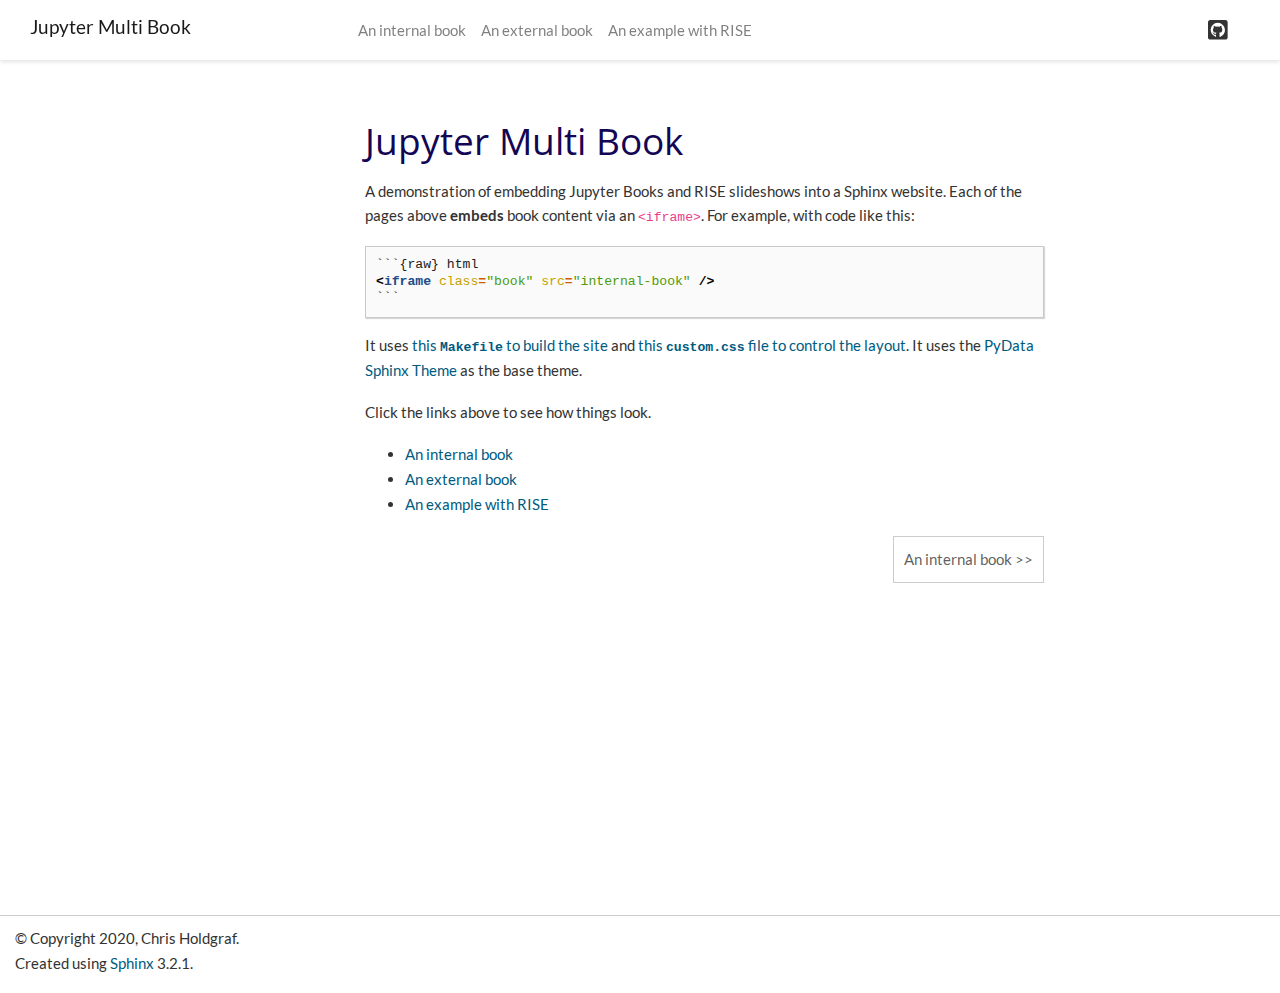
<file: index.html>
<!DOCTYPE html>

<html>
  <head>
    <meta charset="utf-8" />
    <meta name="viewport" content="width=device-width, initial-scale=1.0" />
    <title>Jupyter Multi Book &#8212; Jupyter Multi Book  documentation</title>
    
  <link rel="stylesheet" href="_static/css/index.73d71520a4ca3b99cfee5594769eaaae.css">

    
  <link rel="stylesheet"
    href="_static/vendor/fontawesome/5.13.0/css/all.min.css">
  <link rel="preload" as="font" type="font/woff2" crossorigin
    href="_static/vendor/fontawesome/5.13.0/webfonts/fa-solid-900.woff2">
  <link rel="preload" as="font" type="font/woff2" crossorigin
    href="_static/vendor/fontawesome/5.13.0/webfonts/fa-brands-400.woff2">

    
      
  <link rel="stylesheet"
    href="_static/vendor/open-sans_all/1.44.1/index.css">
  <link rel="stylesheet"
    href="_static/vendor/lato_latin-ext/1.44.1/index.css">

    
    <link rel="stylesheet" href="_static/basic.css" type="text/css" />
    <link rel="stylesheet" href="_static/pygments.css" type="text/css" />
    <link rel="stylesheet" type="text/css" href="_static/custom.css" />
    <link rel="stylesheet" type="text/css" href="_static/panels-main.c949a650a448cc0ae9fd3441c0e17fb0.css" />
    <link rel="stylesheet" type="text/css" href="_static/panels-variables.06eb56fa6e07937060861dad626602ad.css" />
    
  <link rel="preload" as="script" href="_static/js/index.3da636dd464baa7582d2.js">

    <script id="documentation_options" data-url_root="./" src="_static/documentation_options.js"></script>
    <script src="_static/jquery.js"></script>
    <script src="_static/underscore.js"></script>
    <script src="_static/doctools.js"></script>
    <script src="_static/language_data.js"></script>
    <link rel="index" title="Index" href="genindex.html" />
    <link rel="search" title="Search" href="search.html" />
    <link rel="next" title="An internal book" href="book-internal.html" />
    <meta name="viewport" content="width=device-width, initial-scale=1" />
    <meta name="docsearch:language" content="en" />
  </head>
  <body data-spy="scroll" data-target="#bd-toc-nav" data-offset="80">
    
    <nav class="navbar navbar-light navbar-expand-lg bg-light fixed-top bd-navbar" id="navbar-main">
<div class="container-xl">

    <a class="navbar-brand" href="#">
    
      <p class="title">Jupyter Multi Book</p>
    
    </a>
    <button class="navbar-toggler" type="button" data-toggle="collapse" data-target="#navbar-menu" aria-controls="navbar-menu" aria-expanded="false" aria-label="Toggle navigation">
        <span class="navbar-toggler-icon"></span>
    </button>

    <div id="navbar-menu" class="col-lg-9 collapse navbar-collapse">
      <ul id="navbar-main-elements" class="navbar-nav mr-auto">
        
        
        <li class="nav-item ">
            <a class="nav-link" href="book-internal.html">An internal book</a>
        </li>
        
        <li class="nav-item ">
            <a class="nav-link" href="book-external.html">An external book</a>
        </li>
        
        <li class="nav-item ">
            <a class="nav-link" href="rise.html">An example with RISE</a>
        </li>
        
        
      </ul>


      

      <ul class="navbar-nav">
        
          <li class="nav-item">
            <a class="nav-link" href="https://github.com/choldgraf/jupyter-multi-book" target="_blank" rel="noopener">
              <span><i class="fab fa-github-square"></i></span>
            </a>
          </li>
        
        
      </ul>
    </div>
</div>
    </nav>
    

    <div class="container-xl">
      <div class="row">
          
          <div class="col-12 col-md-3 bd-sidebar">
          </div>
          

          
          <div class="d-none d-xl-block col-xl-2 bd-toc">
              

<nav id="bd-toc-nav">
    <ul class="nav section-nav flex-column">
    
    </ul>
</nav>


              
          </div>
          

          
          <main class="col-12 col-md-9 col-xl-7 py-md-5 pl-md-5 pr-md-4 bd-content" role="main">
              
              <div>
                
  <div class="section" id="jupyter-multi-book">
<h1>Jupyter Multi Book<a class="headerlink" href="#jupyter-multi-book" title="Permalink to this headline">¶</a></h1>
<p>A demonstration of embedding Jupyter Books and RISE slideshows into a Sphinx website. Each of the pages above <strong>embeds</strong> book content via an <code class="docutils literal notranslate"><span class="pre">&lt;iframe&gt;</span></code>. For example, with code like this:</p>
<div class="highlight-html notranslate"><div class="highlight"><pre><span></span>```{raw} html
<span class="p">&lt;</span><span class="nt">iframe</span> <span class="na">class</span><span class="o">=</span><span class="s">&quot;book&quot;</span> <span class="na">src</span><span class="o">=</span><span class="s">&quot;internal-book&quot;</span> <span class="p">/&gt;</span>
```
</pre></div>
</div>
<p>It uses <a class="reference external" href="https://github.com/choldgraf/jupyter-multi-book/blob/main/Makefile">this <code class="docutils literal notranslate"><span class="pre">Makefile</span></code> to build the site</a> and <a class="reference external" href="https://github.com/choldgraf/jupyter-multi-book/blob/main/_static/custom.css">this <code class="docutils literal notranslate"><span class="pre">custom.css</span></code> file to control the layout</a>. It uses the <a class="reference external" href="https://pydata-sphinx-theme.readthedocs.io/">PyData Sphinx Theme</a> as the base theme.</p>
<p>Click the links above to see how things look.</p>
<div class="toctree-wrapper compound">
<ul>
<li class="toctree-l1"><a class="reference internal" href="book-internal.html">An internal book</a></li>
<li class="toctree-l1"><a class="reference internal" href="book-external.html">An external book</a></li>
<li class="toctree-l1"><a class="reference internal" href="rise.html">An example with RISE</a></li>
</ul>
</div>
</div>


              </div>
              
              
              <div class='prev-next-bottom'>
                
    <a class='right-next' id="next-link" href="book-internal.html" title="next page">An internal book</a>

              </div>
              
          </main>
          

      </div>
    </div>

    
  <script src="_static/js/index.3da636dd464baa7582d2.js"></script>


    <footer class="footer mt-5 mt-md-0">
  <div class="container">
    <p>
          &copy; Copyright 2020, Chris Holdgraf.<br/>
        Created using <a href="http://sphinx-doc.org/">Sphinx</a> 3.2.1.<br/>
    </p>
  </div>
</footer>
  </body>
</html>
</file>
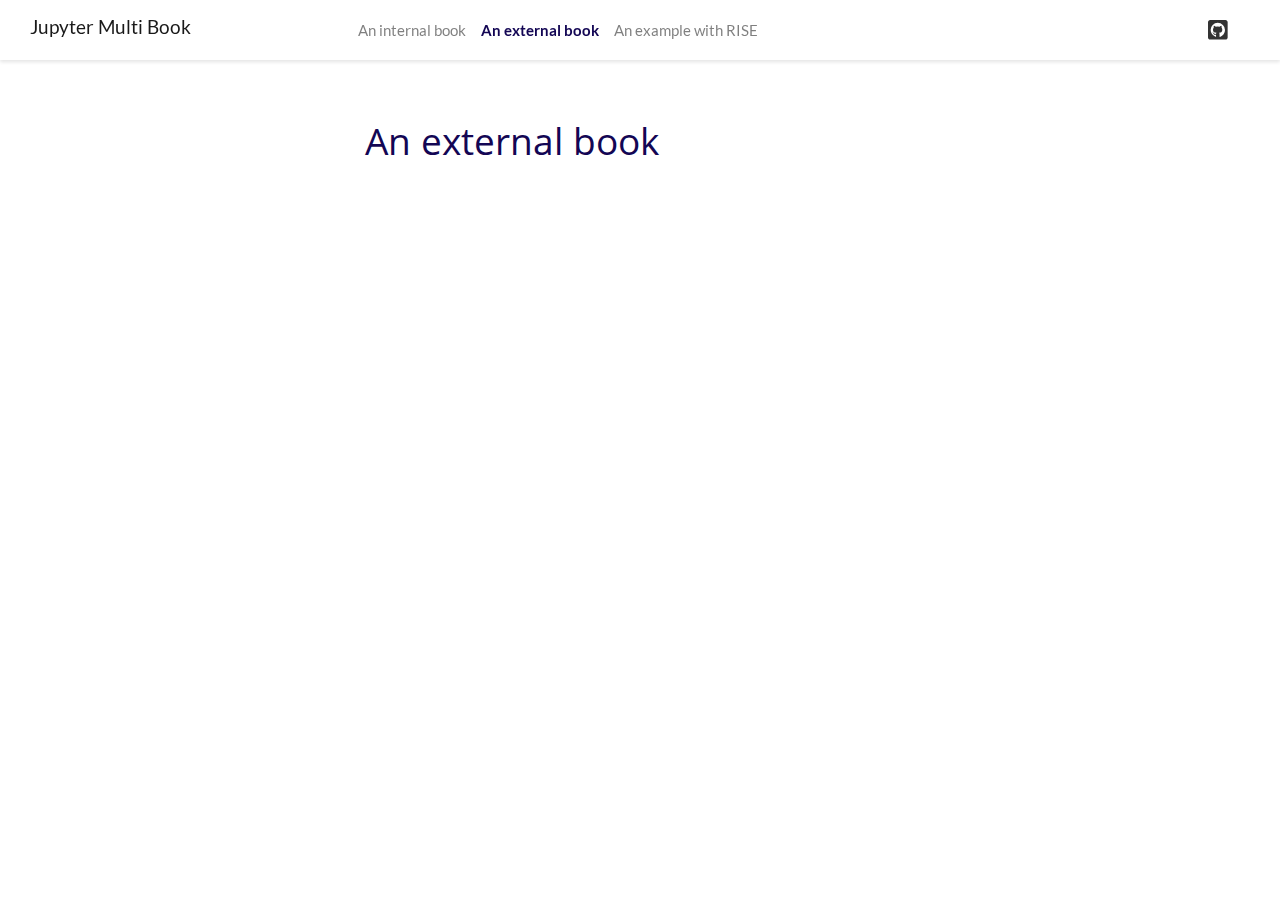
<file: book-external.html>
<!DOCTYPE html>

<html>
  <head>
    <meta charset="utf-8" />
    <meta name="viewport" content="width=device-width, initial-scale=1.0" />
    <title>An external book &#8212; Jupyter Multi Book  documentation</title>
    
  <link rel="stylesheet" href="_static/css/index.73d71520a4ca3b99cfee5594769eaaae.css">

    
  <link rel="stylesheet"
    href="_static/vendor/fontawesome/5.13.0/css/all.min.css">
  <link rel="preload" as="font" type="font/woff2" crossorigin
    href="_static/vendor/fontawesome/5.13.0/webfonts/fa-solid-900.woff2">
  <link rel="preload" as="font" type="font/woff2" crossorigin
    href="_static/vendor/fontawesome/5.13.0/webfonts/fa-brands-400.woff2">

    
      
  <link rel="stylesheet"
    href="_static/vendor/open-sans_all/1.44.1/index.css">
  <link rel="stylesheet"
    href="_static/vendor/lato_latin-ext/1.44.1/index.css">

    
    <link rel="stylesheet" href="_static/basic.css" type="text/css" />
    <link rel="stylesheet" href="_static/pygments.css" type="text/css" />
    <link rel="stylesheet" type="text/css" href="_static/custom.css" />
    <link rel="stylesheet" type="text/css" href="_static/panels-main.c949a650a448cc0ae9fd3441c0e17fb0.css" />
    <link rel="stylesheet" type="text/css" href="_static/panels-variables.06eb56fa6e07937060861dad626602ad.css" />
    
  <link rel="preload" as="script" href="_static/js/index.3da636dd464baa7582d2.js">

    <script id="documentation_options" data-url_root="./" src="_static/documentation_options.js"></script>
    <script src="_static/jquery.js"></script>
    <script src="_static/underscore.js"></script>
    <script src="_static/doctools.js"></script>
    <script src="_static/language_data.js"></script>
    <link rel="index" title="Index" href="genindex.html" />
    <link rel="search" title="Search" href="search.html" />
    <link rel="next" title="An example with RISE" href="rise.html" />
    <link rel="prev" title="An internal book" href="book-internal.html" />
    <meta name="viewport" content="width=device-width, initial-scale=1" />
    <meta name="docsearch:language" content="en" />
  </head>
  <body data-spy="scroll" data-target="#bd-toc-nav" data-offset="80">
    
    <nav class="navbar navbar-light navbar-expand-lg bg-light fixed-top bd-navbar" id="navbar-main">
<div class="container-xl">

    <a class="navbar-brand" href="index.html">
    
      <p class="title">Jupyter Multi Book</p>
    
    </a>
    <button class="navbar-toggler" type="button" data-toggle="collapse" data-target="#navbar-menu" aria-controls="navbar-menu" aria-expanded="false" aria-label="Toggle navigation">
        <span class="navbar-toggler-icon"></span>
    </button>

    <div id="navbar-menu" class="col-lg-9 collapse navbar-collapse">
      <ul id="navbar-main-elements" class="navbar-nav mr-auto">
        
        
        <li class="nav-item ">
            <a class="nav-link" href="book-internal.html">An internal book</a>
        </li>
        
        <li class="nav-item active">
            <a class="nav-link" href="">An external book</a>
        </li>
        
        <li class="nav-item ">
            <a class="nav-link" href="rise.html">An example with RISE</a>
        </li>
        
        
      </ul>


      

      <ul class="navbar-nav">
        
          <li class="nav-item">
            <a class="nav-link" href="https://github.com/choldgraf/jupyter-multi-book" target="_blank" rel="noopener">
              <span><i class="fab fa-github-square"></i></span>
            </a>
          </li>
        
        
      </ul>
    </div>
</div>
    </nav>
    

    <div class="container-xl">
      <div class="row">
          
          <div class="col-12 col-md-3 bd-sidebar">
          </div>
          

          
          <div class="d-none d-xl-block col-xl-2 bd-toc">
              

<nav id="bd-toc-nav">
    <ul class="nav section-nav flex-column">
    
    </ul>
</nav>


              
          </div>
          

          
          <main class="col-12 col-md-9 col-xl-7 py-md-5 pl-md-5 pr-md-4 bd-content" role="main">
              
              <div>
                
  <div class="section" id="an-external-book">
<h1>An external book<a class="headerlink" href="#an-external-book" title="Permalink to this headline">¶</a></h1>
<iframe class="book" src="https://jupyterbook.org/intro.html" /></div>


              </div>
              
              
              <div class='prev-next-bottom'>
                
    <a class='left-prev' id="prev-link" href="book-internal.html" title="previous page">An internal book</a>
    <a class='right-next' id="next-link" href="rise.html" title="next page">An example with RISE</a>

              </div>
              
          </main>
          

      </div>
    </div>

    
  <script src="_static/js/index.3da636dd464baa7582d2.js"></script>


    <footer class="footer mt-5 mt-md-0">
  <div class="container">
    <p>
          &copy; Copyright 2020, Chris Holdgraf.<br/>
        Created using <a href="http://sphinx-doc.org/">Sphinx</a> 3.2.1.<br/>
    </p>
  </div>
</footer>
  </body>
</html>
</file>
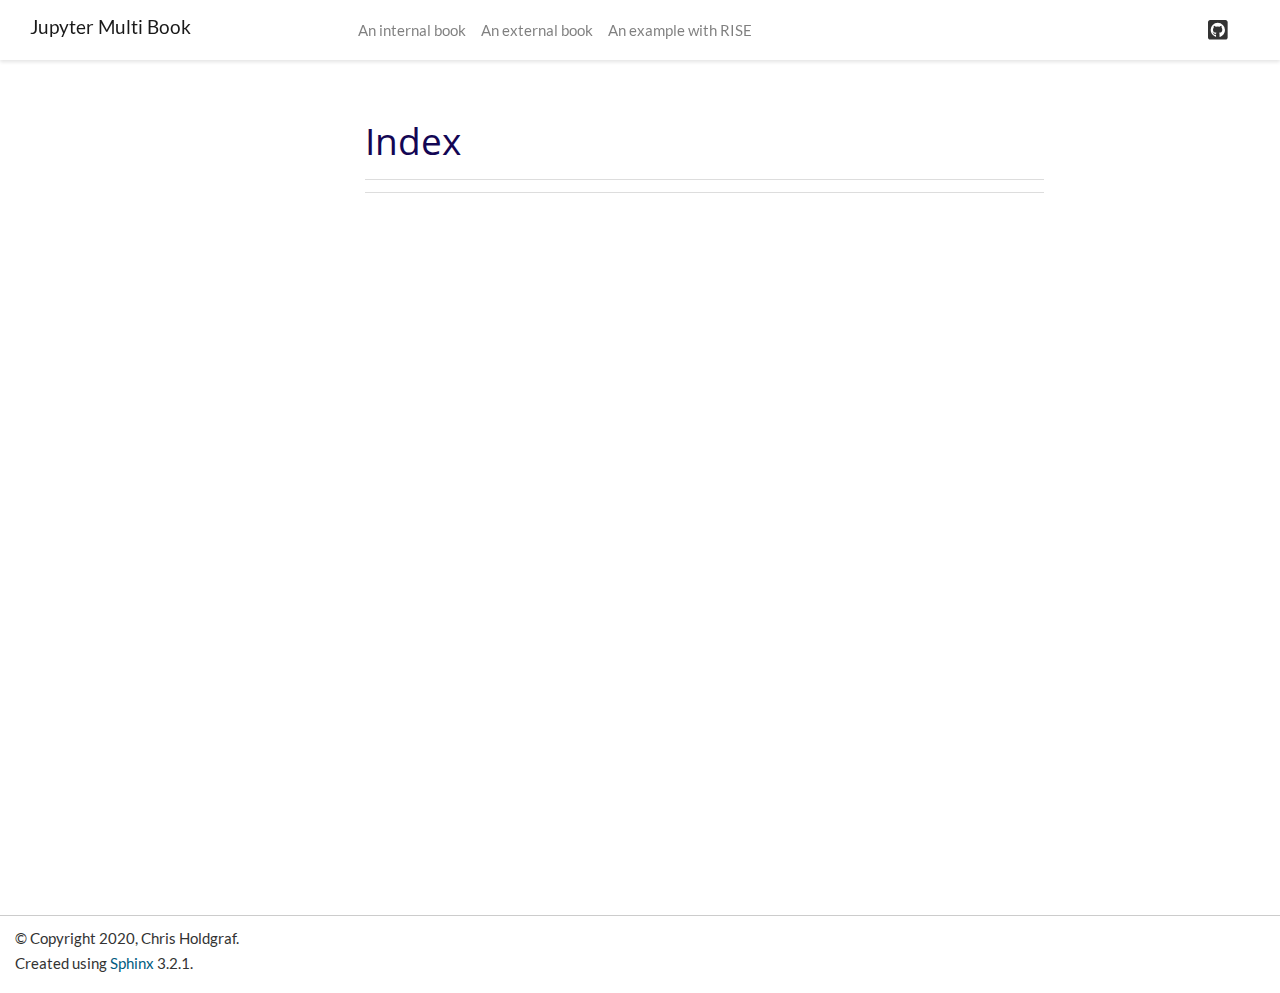
<file: genindex.html>
<!DOCTYPE html>

<html>
  <head>
    <meta charset="utf-8" />
    <meta name="viewport" content="width=device-width, initial-scale=1.0" />
    <title>Index &#8212; Jupyter Multi Book  documentation</title>
    
  <link rel="stylesheet" href="_static/css/index.73d71520a4ca3b99cfee5594769eaaae.css">

    
  <link rel="stylesheet"
    href="_static/vendor/fontawesome/5.13.0/css/all.min.css">
  <link rel="preload" as="font" type="font/woff2" crossorigin
    href="_static/vendor/fontawesome/5.13.0/webfonts/fa-solid-900.woff2">
  <link rel="preload" as="font" type="font/woff2" crossorigin
    href="_static/vendor/fontawesome/5.13.0/webfonts/fa-brands-400.woff2">

    
      
  <link rel="stylesheet"
    href="_static/vendor/open-sans_all/1.44.1/index.css">
  <link rel="stylesheet"
    href="_static/vendor/lato_latin-ext/1.44.1/index.css">

    
    <link rel="stylesheet" href="_static/basic.css" type="text/css" />
    <link rel="stylesheet" href="_static/pygments.css" type="text/css" />
    <link rel="stylesheet" type="text/css" href="_static/custom.css" />
    <link rel="stylesheet" type="text/css" href="_static/panels-main.c949a650a448cc0ae9fd3441c0e17fb0.css" />
    <link rel="stylesheet" type="text/css" href="_static/panels-variables.06eb56fa6e07937060861dad626602ad.css" />
    
  <link rel="preload" as="script" href="_static/js/index.3da636dd464baa7582d2.js">

    <script id="documentation_options" data-url_root="./" src="_static/documentation_options.js"></script>
    <script src="_static/jquery.js"></script>
    <script src="_static/underscore.js"></script>
    <script src="_static/doctools.js"></script>
    <script src="_static/language_data.js"></script>
    <link rel="index" title="Index" href="#" />
    <link rel="search" title="Search" href="search.html" />
    <meta name="viewport" content="width=device-width, initial-scale=1" />
    <meta name="docsearch:language" content="en" />
  </head>
  <body data-spy="scroll" data-target="#bd-toc-nav" data-offset="80">
    
    <nav class="navbar navbar-light navbar-expand-lg bg-light fixed-top bd-navbar" id="navbar-main">
<div class="container-xl">

    <a class="navbar-brand" href="index.html">
    
      <p class="title">Jupyter Multi Book</p>
    
    </a>
    <button class="navbar-toggler" type="button" data-toggle="collapse" data-target="#navbar-menu" aria-controls="navbar-menu" aria-expanded="false" aria-label="Toggle navigation">
        <span class="navbar-toggler-icon"></span>
    </button>

    <div id="navbar-menu" class="col-lg-9 collapse navbar-collapse">
      <ul id="navbar-main-elements" class="navbar-nav mr-auto">
        
        
        <li class="nav-item ">
            <a class="nav-link" href="book-internal.html">An internal book</a>
        </li>
        
        <li class="nav-item ">
            <a class="nav-link" href="book-external.html">An external book</a>
        </li>
        
        <li class="nav-item ">
            <a class="nav-link" href="rise.html">An example with RISE</a>
        </li>
        
        
      </ul>


      

      <ul class="navbar-nav">
        
          <li class="nav-item">
            <a class="nav-link" href="https://github.com/choldgraf/jupyter-multi-book" target="_blank" rel="noopener">
              <span><i class="fab fa-github-square"></i></span>
            </a>
          </li>
        
        
      </ul>
    </div>
</div>
    </nav>
    

    <div class="container-xl">
      <div class="row">
          
          <div class="col-12 col-md-3 bd-sidebar">
          </div>
          

          
          <div class="d-none d-xl-block col-xl-2 bd-toc">
              

<nav id="bd-toc-nav">
    <ul class="nav section-nav flex-column">
    
    </ul>
</nav>


              
          </div>
          

          
          <main class="col-12 col-md-9 col-xl-7 py-md-5 pl-md-5 pr-md-4 bd-content" role="main">
              
              <div>
                

<h1 id="index">Index</h1>

<div class="genindex-jumpbox">
 
</div>


              </div>
              
              
              <div class='prev-next-bottom'>
                

              </div>
              
          </main>
          

      </div>
    </div>

    
  <script src="_static/js/index.3da636dd464baa7582d2.js"></script>


    <footer class="footer mt-5 mt-md-0">
  <div class="container">
    <p>
          &copy; Copyright 2020, Chris Holdgraf.<br/>
        Created using <a href="http://sphinx-doc.org/">Sphinx</a> 3.2.1.<br/>
    </p>
  </div>
</footer>
  </body>
</html>
</file>
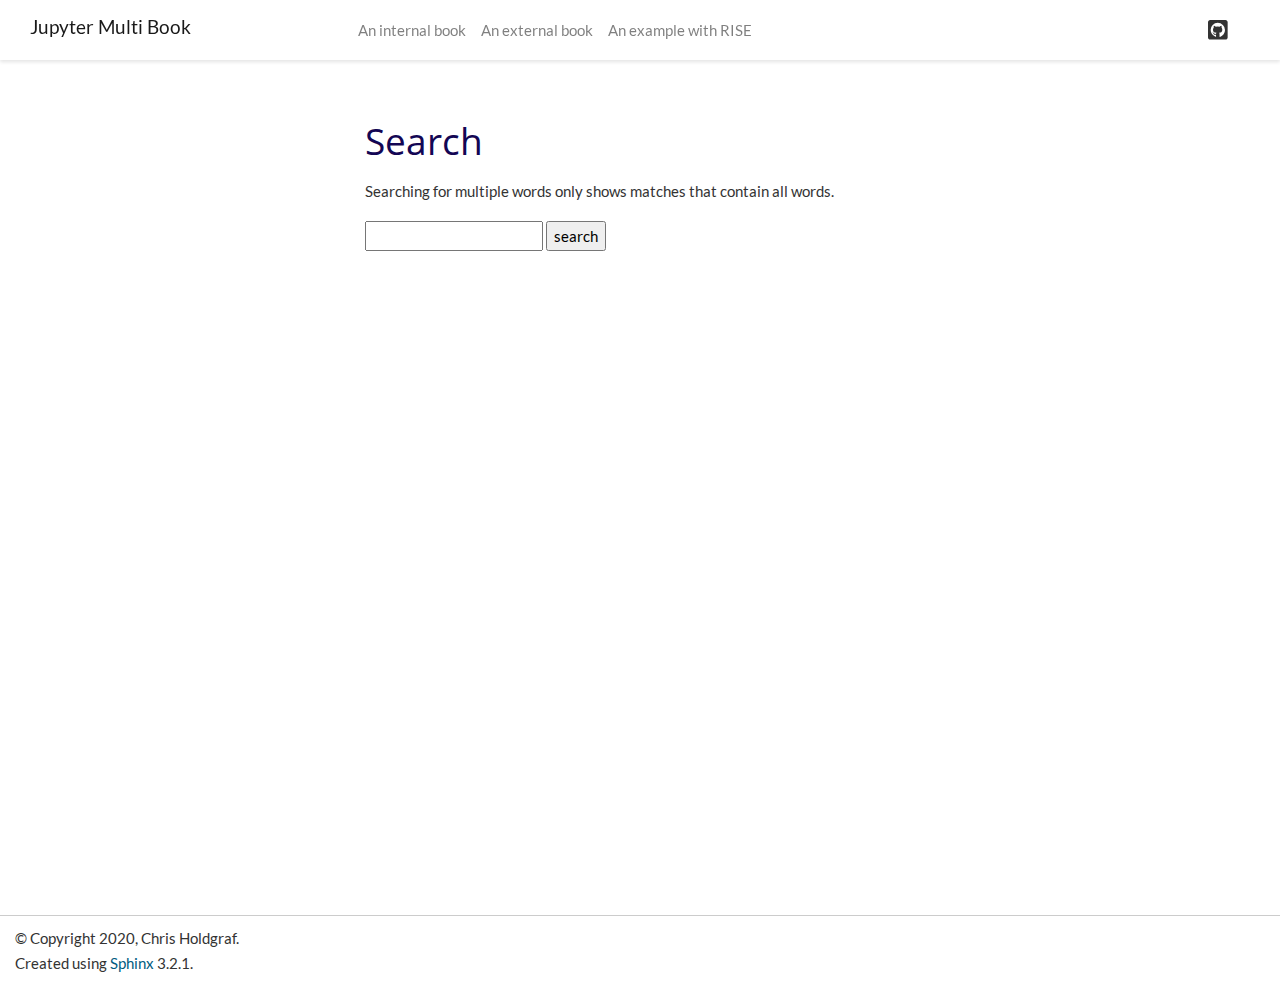
<file: search.html>
<!DOCTYPE html>

<html>
  <head>
    <meta charset="utf-8" />
    <meta name="viewport" content="width=device-width, initial-scale=1.0" />
    <title>Search &#8212; Jupyter Multi Book  documentation</title>
    
  <link rel="stylesheet" href="_static/css/index.73d71520a4ca3b99cfee5594769eaaae.css">

    
  <link rel="stylesheet"
    href="_static/vendor/fontawesome/5.13.0/css/all.min.css">
  <link rel="preload" as="font" type="font/woff2" crossorigin
    href="_static/vendor/fontawesome/5.13.0/webfonts/fa-solid-900.woff2">
  <link rel="preload" as="font" type="font/woff2" crossorigin
    href="_static/vendor/fontawesome/5.13.0/webfonts/fa-brands-400.woff2">

    
      
  <link rel="stylesheet"
    href="_static/vendor/open-sans_all/1.44.1/index.css">
  <link rel="stylesheet"
    href="_static/vendor/lato_latin-ext/1.44.1/index.css">

    
    <link rel="stylesheet" href="_static/basic.css" type="text/css" />
    <link rel="stylesheet" href="_static/pygments.css" type="text/css" />
    <link rel="stylesheet" type="text/css" href="_static/custom.css" />
    <link rel="stylesheet" type="text/css" href="_static/panels-main.c949a650a448cc0ae9fd3441c0e17fb0.css" />
    <link rel="stylesheet" type="text/css" href="_static/panels-variables.06eb56fa6e07937060861dad626602ad.css" />
    
  <link rel="preload" as="script" href="_static/js/index.3da636dd464baa7582d2.js">

    
    <script id="documentation_options" data-url_root="./" src="_static/documentation_options.js"></script>
    <script src="_static/jquery.js"></script>
    <script src="_static/underscore.js"></script>
    <script src="_static/doctools.js"></script>
    <script src="_static/language_data.js"></script>
    <script src="_static/searchtools.js"></script>
    <link rel="index" title="Index" href="genindex.html" />
    <link rel="search" title="Search" href="#" />
  <script src="searchindex.js" defer></script>
  
    <meta name="viewport" content="width=device-width, initial-scale=1" />
    <meta name="docsearch:language" content="en" />

  </head>
  <body data-spy="scroll" data-target="#bd-toc-nav" data-offset="80">
    
    <nav class="navbar navbar-light navbar-expand-lg bg-light fixed-top bd-navbar" id="navbar-main">
<div class="container-xl">

    <a class="navbar-brand" href="index.html">
    
      <p class="title">Jupyter Multi Book</p>
    
    </a>
    <button class="navbar-toggler" type="button" data-toggle="collapse" data-target="#navbar-menu" aria-controls="navbar-menu" aria-expanded="false" aria-label="Toggle navigation">
        <span class="navbar-toggler-icon"></span>
    </button>

    <div id="navbar-menu" class="col-lg-9 collapse navbar-collapse">
      <ul id="navbar-main-elements" class="navbar-nav mr-auto">
        
        
        <li class="nav-item ">
            <a class="nav-link" href="book-internal.html">An internal book</a>
        </li>
        
        <li class="nav-item ">
            <a class="nav-link" href="book-external.html">An external book</a>
        </li>
        
        <li class="nav-item ">
            <a class="nav-link" href="rise.html">An example with RISE</a>
        </li>
        
        
      </ul>


      

      <ul class="navbar-nav">
        
          <li class="nav-item">
            <a class="nav-link" href="https://github.com/choldgraf/jupyter-multi-book" target="_blank" rel="noopener">
              <span><i class="fab fa-github-square"></i></span>
            </a>
          </li>
        
        
      </ul>
    </div>
</div>
    </nav>
    

    <div class="container-xl">
      <div class="row">
          
          <div class="col-12 col-md-3 bd-sidebar">
          </div>
          

          
          <div class="d-none d-xl-block col-xl-2 bd-toc">
              

<nav id="bd-toc-nav">
    <ul class="nav section-nav flex-column">
    
    </ul>
</nav>


              
          </div>
          

          
          <main class="col-12 col-md-9 col-xl-7 py-md-5 pl-md-5 pr-md-4 bd-content" role="main">
              
              <div>
                
  <h1 id="search-documentation">Search</h1>
  <div id="fallback" class="admonition warning">
  <script>$('#fallback').hide();</script>
  <p>
    Please activate JavaScript to enable the search
    functionality.
  </p>
  </div>
  <p>
    Searching for multiple words only shows matches that contain
    all words.
  </p>
  <form action="" method="get">
    <input type="text" name="q" aria-labelledby="search-documentation" value="" />
    <input type="submit" value="search" />
    <span id="search-progress" style="padding-left: 10px"></span>
  </form>
  
  <div id="search-results">
  
  </div>

              </div>
              
              
              <div class='prev-next-bottom'>
                

              </div>
              
          </main>
          

      </div>
    </div>

    
  <script src="_static/js/index.3da636dd464baa7582d2.js"></script>


    <footer class="footer mt-5 mt-md-0">
  <div class="container">
    <p>
          &copy; Copyright 2020, Chris Holdgraf.<br/>
        Created using <a href="http://sphinx-doc.org/">Sphinx</a> 3.2.1.<br/>
    </p>
  </div>
</footer>
  </body>
</html>
</file>
<file: _static/vendor/open-sans_all/1.44.1/index.css>
/* open-sans-300normal - all */
@font-face {
  font-family: 'Open Sans';
  font-style: normal;
  font-display: swap;
  font-weight: 300;
  src:
    local('Open Sans Light'),
    local('OpenSans-Light'), 
    url('./files/open-sans-all-300.woff2') format('woff2'), /* Chrome 26+, Opera 23+, Firefox 39+ */
    url('./files/open-sans-all-300.woff') format('woff'); /* Chrome 6+, Firefox 3.6+, IE 9+, Safari 5.1+ */
}
/* open-sans-300italic - all */
@font-face {
  font-family: 'Open Sans';
  font-style: italic;
  font-display: swap;
  font-weight: 300;
  src:
    local('Open Sans Light Italic'),
    local('OpenSans-LightItalic'), 
    url('./files/open-sans-all-300-italic.woff2') format('woff2'), /* Chrome 26+, Opera 23+, Firefox 39+ */
    url('./files/open-sans-all-300-italic.woff') format('woff'); /* Chrome 6+, Firefox 3.6+, IE 9+, Safari 5.1+ */
}
/* open-sans-400normal - all */
@font-face {
  font-family: 'Open Sans';
  font-style: normal;
  font-display: swap;
  font-weight: 400;
  src:
    local('Open Sans Regular'),
    local('OpenSans-Regular'), 
    url('./files/open-sans-all-400.woff2') format('woff2'), /* Chrome 26+, Opera 23+, Firefox 39+ */
    url('./files/open-sans-all-400.woff') format('woff'); /* Chrome 6+, Firefox 3.6+, IE 9+, Safari 5.1+ */
}
/* open-sans-400italic - all */
@font-face {
  font-family: 'Open Sans';
  font-style: italic;
  font-display: swap;
  font-weight: 400;
  src:
    local('Open Sans Italic'),
    local('OpenSans-Italic'), 
    url('./files/open-sans-all-400-italic.woff2') format('woff2'), /* Chrome 26+, Opera 23+, Firefox 39+ */
    url('./files/open-sans-all-400-italic.woff') format('woff'); /* Chrome 6+, Firefox 3.6+, IE 9+, Safari 5.1+ */
}
/* open-sans-600normal - all */
@font-face {
  font-family: 'Open Sans';
  font-style: normal;
  font-display: swap;
  font-weight: 600;
  src:
    local('Open Sans SemiBold'),
    local('OpenSans-SemiBold'), 
    url('./files/open-sans-all-600.woff2') format('woff2'), /* Chrome 26+, Opera 23+, Firefox 39+ */
    url('./files/open-sans-all-600.woff') format('woff'); /* Chrome 6+, Firefox 3.6+, IE 9+, Safari 5.1+ */
}
/* open-sans-600italic - all */
@font-face {
  font-family: 'Open Sans';
  font-style: italic;
  font-display: swap;
  font-weight: 600;
  src:
    local('Open Sans SemiBold Italic'),
    local('OpenSans-SemiBoldItalic'), 
    url('./files/open-sans-all-600-italic.woff2') format('woff2'), /* Chrome 26+, Opera 23+, Firefox 39+ */
    url('./files/open-sans-all-600-italic.woff') format('woff'); /* Chrome 6+, Firefox 3.6+, IE 9+, Safari 5.1+ */
}
/* open-sans-700normal - all */
@font-face {
  font-family: 'Open Sans';
  font-style: normal;
  font-display: swap;
  font-weight: 700;
  src:
    local('Open Sans Bold'),
    local('OpenSans-Bold'), 
    url('./files/open-sans-all-700.woff2') format('woff2'), /* Chrome 26+, Opera 23+, Firefox 39+ */
    url('./files/open-sans-all-700.woff') format('woff'); /* Chrome 6+, Firefox 3.6+, IE 9+, Safari 5.1+ */
}
/* open-sans-700italic - all */
@font-face {
  font-family: 'Open Sans';
  font-style: italic;
  font-display: swap;
  font-weight: 700;
  src:
    local('Open Sans Bold Italic'),
    local('OpenSans-BoldItalic'), 
    url('./files/open-sans-all-700-italic.woff2') format('woff2'), /* Chrome 26+, Opera 23+, Firefox 39+ */
    url('./files/open-sans-all-700-italic.woff') format('woff'); /* Chrome 6+, Firefox 3.6+, IE 9+, Safari 5.1+ */
}
/* open-sans-800normal - all */
@font-face {
  font-family: 'Open Sans';
  font-style: normal;
  font-display: swap;
  font-weight: 800;
  src:
    local('Open Sans ExtraBold'),
    local('OpenSans-ExtraBold'), 
    url('./files/open-sans-all-800.woff2') format('woff2'), /* Chrome 26+, Opera 23+, Firefox 39+ */
    url('./files/open-sans-all-800.woff') format('woff'); /* Chrome 6+, Firefox 3.6+, IE 9+, Safari 5.1+ */
}
/* open-sans-800italic - all */
@font-face {
  font-family: 'Open Sans';
  font-style: italic;
  font-display: swap;
  font-weight: 800;
  src:
    local('Open Sans ExtraBold Italic'),
    local('OpenSans-ExtraBoldItalic'), 
    url('./files/open-sans-all-800-italic.woff2') format('woff2'), /* Chrome 26+, Opera 23+, Firefox 39+ */
    url('./files/open-sans-all-800-italic.woff') format('woff'); /* Chrome 6+, Firefox 3.6+, IE 9+, Safari 5.1+ */
}
</file>
<file: _static/vendor/lato_latin-ext/1.44.1/index.css>
/* lato-100normal - latin-ext */
@font-face {
  font-family: 'Lato';
  font-style: normal;
  font-display: swap;
  font-weight: 100;
  src:
    local('Lato Hairline'),
    local('Lato-Hairline'), 
    url('./files/lato-latin-ext-100.woff2') format('woff2'), /* Chrome 26+, Opera 23+, Firefox 39+ */
    url('./files/lato-latin-ext-100.woff') format('woff'); /* Chrome 6+, Firefox 3.6+, IE 9+, Safari 5.1+ */
}
/* lato-100italic - latin-ext */
@font-face {
  font-family: 'Lato';
  font-style: italic;
  font-display: swap;
  font-weight: 100;
  src:
    local('Lato Hairline Italic'),
    local('Lato-HairlineItalic'), 
    url('./files/lato-latin-ext-100-italic.woff2') format('woff2'), /* Chrome 26+, Opera 23+, Firefox 39+ */
    url('./files/lato-latin-ext-100-italic.woff') format('woff'); /* Chrome 6+, Firefox 3.6+, IE 9+, Safari 5.1+ */
}
/* lato-300normal - latin-ext */
@font-face {
  font-family: 'Lato';
  font-style: normal;
  font-display: swap;
  font-weight: 300;
  src:
    local('Lato Light'),
    local('Lato-Light'), 
    url('./files/lato-latin-ext-300.woff2') format('woff2'), /* Chrome 26+, Opera 23+, Firefox 39+ */
    url('./files/lato-latin-ext-300.woff') format('woff'); /* Chrome 6+, Firefox 3.6+, IE 9+, Safari 5.1+ */
}
/* lato-300italic - latin-ext */
@font-face {
  font-family: 'Lato';
  font-style: italic;
  font-display: swap;
  font-weight: 300;
  src:
    local('Lato Light Italic'),
    local('Lato-LightItalic'), 
    url('./files/lato-latin-ext-300-italic.woff2') format('woff2'), /* Chrome 26+, Opera 23+, Firefox 39+ */
    url('./files/lato-latin-ext-300-italic.woff') format('woff'); /* Chrome 6+, Firefox 3.6+, IE 9+, Safari 5.1+ */
}
/* lato-400normal - latin-ext */
@font-face {
  font-family: 'Lato';
  font-style: normal;
  font-display: swap;
  font-weight: 400;
  src:
    local('Lato Regular'),
    local('Lato-Regular'), 
    url('./files/lato-latin-ext-400.woff2') format('woff2'), /* Chrome 26+, Opera 23+, Firefox 39+ */
    url('./files/lato-latin-ext-400.woff') format('woff'); /* Chrome 6+, Firefox 3.6+, IE 9+, Safari 5.1+ */
}
/* lato-400italic - latin-ext */
@font-face {
  font-family: 'Lato';
  font-style: italic;
  font-display: swap;
  font-weight: 400;
  src:
    local('Lato Italic'),
    local('Lato-Italic'), 
    url('./files/lato-latin-ext-400-italic.woff2') format('woff2'), /* Chrome 26+, Opera 23+, Firefox 39+ */
    url('./files/lato-latin-ext-400-italic.woff') format('woff'); /* Chrome 6+, Firefox 3.6+, IE 9+, Safari 5.1+ */
}
/* lato-700normal - latin-ext */
@font-face {
  font-family: 'Lato';
  font-style: normal;
  font-display: swap;
  font-weight: 700;
  src:
    local('Lato Bold'),
    local('Lato-Bold'), 
    url('./files/lato-latin-ext-700.woff2') format('woff2'), /* Chrome 26+, Opera 23+, Firefox 39+ */
    url('./files/lato-latin-ext-700.woff') format('woff'); /* Chrome 6+, Firefox 3.6+, IE 9+, Safari 5.1+ */
}
/* lato-700italic - latin-ext */
@font-face {
  font-family: 'Lato';
  font-style: italic;
  font-display: swap;
  font-weight: 700;
  src:
    local('Lato Bold Italic'),
    local('Lato-BoldItalic'), 
    url('./files/lato-latin-ext-700-italic.woff2') format('woff2'), /* Chrome 26+, Opera 23+, Firefox 39+ */
    url('./files/lato-latin-ext-700-italic.woff') format('woff'); /* Chrome 6+, Firefox 3.6+, IE 9+, Safari 5.1+ */
}
/* lato-900normal - latin-ext */
@font-face {
  font-family: 'Lato';
  font-style: normal;
  font-display: swap;
  font-weight: 900;
  src:
    local('Lato Black'),
    local('Lato-Black'), 
    url('./files/lato-latin-ext-900.woff2') format('woff2'), /* Chrome 26+, Opera 23+, Firefox 39+ */
    url('./files/lato-latin-ext-900.woff') format('woff'); /* Chrome 6+, Firefox 3.6+, IE 9+, Safari 5.1+ */
}
/* lato-900italic - latin-ext */
@font-face {
  font-family: 'Lato';
  font-style: italic;
  font-display: swap;
  font-weight: 900;
  src:
    local('Lato Black Italic'),
    local('Lato-BlackItalic'), 
    url('./files/lato-latin-ext-900-italic.woff2') format('woff2'), /* Chrome 26+, Opera 23+, Firefox 39+ */
    url('./files/lato-latin-ext-900-italic.woff') format('woff'); /* Chrome 6+, Firefox 3.6+, IE 9+, Safari 5.1+ */
}
</file>
<file: _static/basic.css>
/*
 * basic.css
 * ~~~~~~~~~
 *
 * Sphinx stylesheet -- basic theme.
 *
 * :copyright: Copyright 2007-2020 by the Sphinx team, see AUTHORS.
 * :license: BSD, see LICENSE for details.
 *
 */

/* -- main layout ----------------------------------------------------------- */

div.clearer {
    clear: both;
}

div.section::after {
    display: block;
    content: '';
    clear: left;
}

/* -- relbar ---------------------------------------------------------------- */

div.related {
    width: 100%;
    font-size: 90%;
}

div.related h3 {
    display: none;
}

div.related ul {
    margin: 0;
    padding: 0 0 0 10px;
    list-style: none;
}

div.related li {
    display: inline;
}

div.related li.right {
    float: right;
    margin-right: 5px;
}

/* -- sidebar --------------------------------------------------------------- */

div.sphinxsidebarwrapper {
    padding: 10px 5px 0 10px;
}

div.sphinxsidebar {
    float: left;
    width: 270px;
    margin-left: -100%;
    font-size: 90%;
    word-wrap: break-word;
    overflow-wrap : break-word;
}

div.sphinxsidebar ul {
    list-style: none;
}

div.sphinxsidebar ul ul,
div.sphinxsidebar ul.want-points {
    margin-left: 20px;
    list-style: square;
}

div.sphinxsidebar ul ul {
    margin-top: 0;
    margin-bottom: 0;
}

div.sphinxsidebar form {
    margin-top: 10px;
}

div.sphinxsidebar input {
    border: 1px solid #98dbcc;
    font-family: sans-serif;
    font-size: 1em;
}

div.sphinxsidebar #searchbox form.search {
    overflow: hidden;
}

div.sphinxsidebar #searchbox input[type="text"] {
    float: left;
    width: 80%;
    padding: 0.25em;
    box-sizing: border-box;
}

div.sphinxsidebar #searchbox input[type="submit"] {
    float: left;
    width: 20%;
    border-left: none;
    padding: 0.25em;
    box-sizing: border-box;
}


img {
    border: 0;
    max-width: 100%;
}

/* -- search page ----------------------------------------------------------- */

ul.search {
    margin: 10px 0 0 20px;
    padding: 0;
}

ul.search li {
    padding: 5px 0 5px 20px;
    background-image: url(file.png);
    background-repeat: no-repeat;
    background-position: 0 7px;
}

ul.search li a {
    font-weight: bold;
}

ul.search li div.context {
    color: #888;
    margin: 2px 0 0 30px;
    text-align: left;
}

ul.keywordmatches li.goodmatch a {
    font-weight: bold;
}

/* -- index page ------------------------------------------------------------ */

table.contentstable {
    width: 90%;
    margin-left: auto;
    margin-right: auto;
}

table.contentstable p.biglink {
    line-height: 150%;
}

a.biglink {
    font-size: 1.3em;
}

span.linkdescr {
    font-style: italic;
    padding-top: 5px;
    font-size: 90%;
}

/* -- general index --------------------------------------------------------- */

table.indextable {
    width: 100%;
}

table.indextable td {
    text-align: left;
    vertical-align: top;
}

table.indextable ul {
    margin-top: 0;
    margin-bottom: 0;
    list-style-type: none;
}

table.indextable > tbody > tr > td > ul {
    padding-left: 0em;
}

table.indextable tr.pcap {
    height: 10px;
}

table.indextable tr.cap {
    margin-top: 10px;
    background-color: #f2f2f2;
}

img.toggler {
    margin-right: 3px;
    margin-top: 3px;
    cursor: pointer;
}

div.modindex-jumpbox {
    border-top: 1px solid #ddd;
    border-bottom: 1px solid #ddd;
    margin: 1em 0 1em 0;
    padding: 0.4em;
}

div.genindex-jumpbox {
    border-top: 1px solid #ddd;
    border-bottom: 1px solid #ddd;
    margin: 1em 0 1em 0;
    padding: 0.4em;
}

/* -- domain module index --------------------------------------------------- */

table.modindextable td {
    padding: 2px;
    border-collapse: collapse;
}

/* -- general body styles --------------------------------------------------- */

div.body {
    min-width: 450px;
    max-width: 800px;
}

div.body p, div.body dd, div.body li, div.body blockquote {
    -moz-hyphens: auto;
    -ms-hyphens: auto;
    -webkit-hyphens: auto;
    hyphens: auto;
}

a.headerlink {
    visibility: hidden;
}

a.brackets:before,
span.brackets > a:before{
    content: "[";
}

a.brackets:after,
span.brackets > a:after {
    content: "]";
}

h1:hover > a.headerlink,
h2:hover > a.headerlink,
h3:hover > a.headerlink,
h4:hover > a.headerlink,
h5:hover > a.headerlink,
h6:hover > a.headerlink,
dt:hover > a.headerlink,
caption:hover > a.headerlink,
p.caption:hover > a.headerlink,
div.code-block-caption:hover > a.headerlink {
    visibility: visible;
}

div.body p.caption {
    text-align: inherit;
}

div.body td {
    text-align: left;
}

.first {
    margin-top: 0 !important;
}

p.rubric {
    margin-top: 30px;
    font-weight: bold;
}

img.align-left, .figure.align-left, object.align-left {
    clear: left;
    float: left;
    margin-right: 1em;
}

img.align-right, .figure.align-right, object.align-right {
    clear: right;
    float: right;
    margin-left: 1em;
}

img.align-center, .figure.align-center, object.align-center {
  display: block;
  margin-left: auto;
  margin-right: auto;
}

img.align-default, .figure.align-default {
  display: block;
  margin-left: auto;
  margin-right: auto;
}

.align-left {
    text-align: left;
}

.align-center {
    text-align: center;
}

.align-default {
    text-align: center;
}

.align-right {
    text-align: right;
}

/* -- sidebars -------------------------------------------------------------- */

div.sidebar {
    margin: 0 0 0.5em 1em;
    border: 1px solid #ddb;
    padding: 7px;
    background-color: #ffe;
    width: 40%;
    float: right;
    clear: right;
    overflow-x: auto;
}

p.sidebar-title {
    font-weight: bold;
}

div.admonition, div.topic, blockquote {
    clear: left;
}

/* -- topics ---------------------------------------------------------------- */

div.topic {
    border: 1px solid #ccc;
    padding: 7px;
    margin: 10px 0 10px 0;
}

p.topic-title {
    font-size: 1.1em;
    font-weight: bold;
    margin-top: 10px;
}

/* -- admonitions ----------------------------------------------------------- */

div.admonition {
    margin-top: 10px;
    margin-bottom: 10px;
    padding: 7px;
}

div.admonition dt {
    font-weight: bold;
}

p.admonition-title {
    margin: 0px 10px 5px 0px;
    font-weight: bold;
}

div.body p.centered {
    text-align: center;
    margin-top: 25px;
}

/* -- content of sidebars/topics/admonitions -------------------------------- */

div.sidebar > :last-child,
div.topic > :last-child,
div.admonition > :last-child {
    margin-bottom: 0;
}

div.sidebar::after,
div.topic::after,
div.admonition::after,
blockquote::after {
    display: block;
    content: '';
    clear: both;
}

/* -- tables ---------------------------------------------------------------- */

table.docutils {
    margin-top: 10px;
    margin-bottom: 10px;
    border: 0;
    border-collapse: collapse;
}

table.align-center {
    margin-left: auto;
    margin-right: auto;
}

table.align-default {
    margin-left: auto;
    margin-right: auto;
}

table caption span.caption-number {
    font-style: italic;
}

table caption span.caption-text {
}

table.docutils td, table.docutils th {
    padding: 1px 8px 1px 5px;
    border-top: 0;
    border-left: 0;
    border-right: 0;
    border-bottom: 1px solid #aaa;
}

table.footnote td, table.footnote th {
    border: 0 !important;
}

th {
    text-align: left;
    padding-right: 5px;
}

table.citation {
    border-left: solid 1px gray;
    margin-left: 1px;
}

table.citation td {
    border-bottom: none;
}

th > :first-child,
td > :first-child {
    margin-top: 0px;
}

th > :last-child,
td > :last-child {
    margin-bottom: 0px;
}

/* -- figures --------------------------------------------------------------- */

div.figure {
    margin: 0.5em;
    padding: 0.5em;
}

div.figure p.caption {
    padding: 0.3em;
}

div.figure p.caption span.caption-number {
    font-style: italic;
}

div.figure p.caption span.caption-text {
}

/* -- field list styles ----------------------------------------------------- */

table.field-list td, table.field-list th {
    border: 0 !important;
}

.field-list ul {
    margin: 0;
    padding-left: 1em;
}

.field-list p {
    margin: 0;
}

.field-name {
    -moz-hyphens: manual;
    -ms-hyphens: manual;
    -webkit-hyphens: manual;
    hyphens: manual;
}

/* -- hlist styles ---------------------------------------------------------- */

table.hlist {
    margin: 1em 0;
}

table.hlist td {
    vertical-align: top;
}


/* -- other body styles ----------------------------------------------------- */

ol.arabic {
    list-style: decimal;
}

ol.loweralpha {
    list-style: lower-alpha;
}

ol.upperalpha {
    list-style: upper-alpha;
}

ol.lowerroman {
    list-style: lower-roman;
}

ol.upperroman {
    list-style: upper-roman;
}

:not(li) > ol > li:first-child > :first-child,
:not(li) > ul > li:first-child > :first-child {
    margin-top: 0px;
}

:not(li) > ol > li:last-child > :last-child,
:not(li) > ul > li:last-child > :last-child {
    margin-bottom: 0px;
}

ol.simple ol p,
ol.simple ul p,
ul.simple ol p,
ul.simple ul p {
    margin-top: 0;
}

ol.simple > li:not(:first-child) > p,
ul.simple > li:not(:first-child) > p {
    margin-top: 0;
}

ol.simple p,
ul.simple p {
    margin-bottom: 0;
}

dl.footnote > dt,
dl.citation > dt {
    float: left;
    margin-right: 0.5em;
}

dl.footnote > dd,
dl.citation > dd {
    margin-bottom: 0em;
}

dl.footnote > dd:after,
dl.citation > dd:after {
    content: "";
    clear: both;
}

dl.field-list {
    display: grid;
    grid-template-columns: fit-content(30%) auto;
}

dl.field-list > dt {
    font-weight: bold;
    word-break: break-word;
    padding-left: 0.5em;
    padding-right: 5px;
}

dl.field-list > dt:after {
    content: ":";
}

dl.field-list > dd {
    padding-left: 0.5em;
    margin-top: 0em;
    margin-left: 0em;
    margin-bottom: 0em;
}

dl {
    margin-bottom: 15px;
}

dd > :first-child {
    margin-top: 0px;
}

dd ul, dd table {
    margin-bottom: 10px;
}

dd {
    margin-top: 3px;
    margin-bottom: 10px;
    margin-left: 30px;
}

dl > dd:last-child,
dl > dd:last-child > :last-child {
    margin-bottom: 0;
}

dt:target, span.highlighted {
    background-color: #fbe54e;
}

rect.highlighted {
    fill: #fbe54e;
}

dl.glossary dt {
    font-weight: bold;
    font-size: 1.1em;
}

.optional {
    font-size: 1.3em;
}

.sig-paren {
    font-size: larger;
}

.versionmodified {
    font-style: italic;
}

.system-message {
    background-color: #fda;
    padding: 5px;
    border: 3px solid red;
}

.footnote:target  {
    background-color: #ffa;
}

.line-block {
    display: block;
    margin-top: 1em;
    margin-bottom: 1em;
}

.line-block .line-block {
    margin-top: 0;
    margin-bottom: 0;
    margin-left: 1.5em;
}

.guilabel, .menuselection {
    font-family: sans-serif;
}

.accelerator {
    text-decoration: underline;
}

.classifier {
    font-style: oblique;
}

.classifier:before {
    font-style: normal;
    margin: 0.5em;
    content: ":";
}

abbr, acronym {
    border-bottom: dotted 1px;
    cursor: help;
}

/* -- code displays --------------------------------------------------------- */

pre {
    overflow: auto;
    overflow-y: hidden;  /* fixes display issues on Chrome browsers */
}

pre, div[class*="highlight-"] {
    clear: both;
}

span.pre {
    -moz-hyphens: none;
    -ms-hyphens: none;
    -webkit-hyphens: none;
    hyphens: none;
}

div[class*="highlight-"] {
    margin: 1em 0;
}

td.linenos pre {
    border: 0;
    background-color: transparent;
    color: #aaa;
}

table.highlighttable {
    display: block;
}

table.highlighttable tbody {
    display: block;
}

table.highlighttable tr {
    display: flex;
}

table.highlighttable td {
    margin: 0;
    padding: 0;
}

table.highlighttable td.linenos {
    padding-right: 0.5em;
}

table.highlighttable td.code {
    flex: 1;
    overflow: hidden;
}

.highlight .hll {
    display: block;
}

div.highlight pre,
table.highlighttable pre {
    margin: 0;
}

div.code-block-caption + div {
    margin-top: 0;
}

div.code-block-caption {
    margin-top: 1em;
    padding: 2px 5px;
    font-size: small;
}

div.code-block-caption code {
    background-color: transparent;
}

table.highlighttable td.linenos,
div.doctest > div.highlight span.gp {  /* gp: Generic.Prompt */
    user-select: none;
}

div.code-block-caption span.caption-number {
    padding: 0.1em 0.3em;
    font-style: italic;
}

div.code-block-caption span.caption-text {
}

div.literal-block-wrapper {
    margin: 1em 0;
}

code.descname {
    background-color: transparent;
    font-weight: bold;
    font-size: 1.2em;
}

code.descclassname {
    background-color: transparent;
}

code.xref, a code {
    background-color: transparent;
    font-weight: bold;
}

h1 code, h2 code, h3 code, h4 code, h5 code, h6 code {
    background-color: transparent;
}

.viewcode-link {
    float: right;
}

.viewcode-back {
    float: right;
    font-family: sans-serif;
}

div.viewcode-block:target {
    margin: -1px -10px;
    padding: 0 10px;
}

/* -- math display ---------------------------------------------------------- */

img.math {
    vertical-align: middle;
}

div.body div.math p {
    text-align: center;
}

span.eqno {
    float: right;
}

span.eqno a.headerlink {
    position: absolute;
    z-index: 1;
}

div.math:hover a.headerlink {
    visibility: visible;
}

/* -- printout stylesheet --------------------------------------------------- */

@media print {
    div.document,
    div.documentwrapper,
    div.bodywrapper {
        margin: 0 !important;
        width: 100%;
    }

    div.sphinxsidebar,
    div.related,
    div.footer,
    #top-link {
        display: none;
    }
}
</file>
<file: _static/pygments.css>
pre { line-height: 125%; margin: 0; }
td.linenos pre { color: #000000; background-color: #f0f0f0; padding: 0 5px 0 5px; }
span.linenos { color: #000000; background-color: #f0f0f0; padding: 0 5px 0 5px; }
td.linenos pre.special { color: #000000; background-color: #ffffc0; padding: 0 5px 0 5px; }
span.linenos.special { color: #000000; background-color: #ffffc0; padding: 0 5px 0 5px; }
.highlight .hll { background-color: #ffffcc }
.highlight { background: #f8f8f8; }
.highlight .c { color: #8f5902; font-style: italic } /* Comment */
.highlight .err { color: #a40000; border: 1px solid #ef2929 } /* Error */
.highlight .g { color: #000000 } /* Generic */
.highlight .k { color: #204a87; font-weight: bold } /* Keyword */
.highlight .l { color: #000000 } /* Literal */
.highlight .n { color: #000000 } /* Name */
.highlight .o { color: #ce5c00; font-weight: bold } /* Operator */
.highlight .x { color: #000000 } /* Other */
.highlight .p { color: #000000; font-weight: bold } /* Punctuation */
.highlight .ch { color: #8f5902; font-style: italic } /* Comment.Hashbang */
.highlight .cm { color: #8f5902; font-style: italic } /* Comment.Multiline */
.highlight .cp { color: #8f5902; font-style: italic } /* Comment.Preproc */
.highlight .cpf { color: #8f5902; font-style: italic } /* Comment.PreprocFile */
.highlight .c1 { color: #8f5902; font-style: italic } /* Comment.Single */
.highlight .cs { color: #8f5902; font-style: italic } /* Comment.Special */
.highlight .gd { color: #a40000 } /* Generic.Deleted */
.highlight .ge { color: #000000; font-style: italic } /* Generic.Emph */
.highlight .gr { color: #ef2929 } /* Generic.Error */
.highlight .gh { color: #000080; font-weight: bold } /* Generic.Heading */
.highlight .gi { color: #00A000 } /* Generic.Inserted */
.highlight .go { color: #000000; font-style: italic } /* Generic.Output */
.highlight .gp { color: #8f5902 } /* Generic.Prompt */
.highlight .gs { color: #000000; font-weight: bold } /* Generic.Strong */
.highlight .gu { color: #800080; font-weight: bold } /* Generic.Subheading */
.highlight .gt { color: #a40000; font-weight: bold } /* Generic.Traceback */
.highlight .kc { color: #204a87; font-weight: bold } /* Keyword.Constant */
.highlight .kd { color: #204a87; font-weight: bold } /* Keyword.Declaration */
.highlight .kn { color: #204a87; font-weight: bold } /* Keyword.Namespace */
.highlight .kp { color: #204a87; font-weight: bold } /* Keyword.Pseudo */
.highlight .kr { color: #204a87; font-weight: bold } /* Keyword.Reserved */
.highlight .kt { color: #204a87; font-weight: bold } /* Keyword.Type */
.highlight .ld { color: #000000 } /* Literal.Date */
.highlight .m { color: #0000cf; font-weight: bold } /* Literal.Number */
.highlight .s { color: #4e9a06 } /* Literal.String */
.highlight .na { color: #c4a000 } /* Name.Attribute */
.highlight .nb { color: #204a87 } /* Name.Builtin */
.highlight .nc { color: #000000 } /* Name.Class */
.highlight .no { color: #000000 } /* Name.Constant */
.highlight .nd { color: #5c35cc; font-weight: bold } /* Name.Decorator */
.highlight .ni { color: #ce5c00 } /* Name.Entity */
.highlight .ne { color: #cc0000; font-weight: bold } /* Name.Exception */
.highlight .nf { color: #000000 } /* Name.Function */
.highlight .nl { color: #f57900 } /* Name.Label */
.highlight .nn { color: #000000 } /* Name.Namespace */
.highlight .nx { color: #000000 } /* Name.Other */
.highlight .py { color: #000000 } /* Name.Property */
.highlight .nt { color: #204a87; font-weight: bold } /* Name.Tag */
.highlight .nv { color: #000000 } /* Name.Variable */
.highlight .ow { color: #204a87; font-weight: bold } /* Operator.Word */
.highlight .w { color: #f8f8f8; text-decoration: underline } /* Text.Whitespace */
.highlight .mb { color: #0000cf; font-weight: bold } /* Literal.Number.Bin */
.highlight .mf { color: #0000cf; font-weight: bold } /* Literal.Number.Float */
.highlight .mh { color: #0000cf; font-weight: bold } /* Literal.Number.Hex */
.highlight .mi { color: #0000cf; font-weight: bold } /* Literal.Number.Integer */
.highlight .mo { color: #0000cf; font-weight: bold } /* Literal.Number.Oct */
.highlight .sa { color: #4e9a06 } /* Literal.String.Affix */
.highlight .sb { color: #4e9a06 } /* Literal.String.Backtick */
.highlight .sc { color: #4e9a06 } /* Literal.String.Char */
.highlight .dl { color: #4e9a06 } /* Literal.String.Delimiter */
.highlight .sd { color: #8f5902; font-style: italic } /* Literal.String.Doc */
.highlight .s2 { color: #4e9a06 } /* Literal.String.Double */
.highlight .se { color: #4e9a06 } /* Literal.String.Escape */
.highlight .sh { color: #4e9a06 } /* Literal.String.Heredoc */
.highlight .si { color: #4e9a06 } /* Literal.String.Interpol */
.highlight .sx { color: #4e9a06 } /* Literal.String.Other */
.highlight .sr { color: #4e9a06 } /* Literal.String.Regex */
.highlight .s1 { color: #4e9a06 } /* Literal.String.Single */
.highlight .ss { color: #4e9a06 } /* Literal.String.Symbol */
.highlight .bp { color: #3465a4 } /* Name.Builtin.Pseudo */
.highlight .fm { color: #000000 } /* Name.Function.Magic */
.highlight .vc { color: #000000 } /* Name.Variable.Class */
.highlight .vg { color: #000000 } /* Name.Variable.Global */
.highlight .vi { color: #000000 } /* Name.Variable.Instance */
.highlight .vm { color: #000000 } /* Name.Variable.Magic */
.highlight .il { color: #0000cf; font-weight: bold } /* Literal.Number.Integer.Long */
</file>
<file: _static/custom.css>
iframe.book {
    width: 100%;
    height: 100vh;
    border: 0;
    position: fixed;
    top: 4em;
    left: 0;
}

.bd-sidebar {
    border: none;
}
</file>
<file: _static/panels-main.c949a650a448cc0ae9fd3441c0e17fb0.css>
details.dropdown .summary-title{padding-right:3em !important;-moz-user-select:none;-ms-user-select:none;-webkit-user-select:none;user-select:none}details.dropdown:hover{cursor:pointer}details.dropdown .summary-content{cursor:default}details.dropdown summary{list-style:none;padding:1em}details.dropdown summary .octicon.no-title{vertical-align:middle}details.dropdown[open] summary .octicon.no-title{visibility:hidden}details.dropdown summary::-webkit-details-marker{display:none}details.dropdown summary:focus{outline:none}details.dropdown summary:hover .summary-up svg,details.dropdown summary:hover .summary-down svg{opacity:1}details.dropdown .summary-up svg,details.dropdown .summary-down svg{display:block;opacity:.6}details.dropdown .summary-up,details.dropdown .summary-down{pointer-events:none;position:absolute;right:1em;top:.75em}details.dropdown[open] .summary-down{visibility:hidden}details.dropdown:not([open]) .summary-up{visibility:hidden}details.dropdown.fade-in[open] summary~*{-moz-animation:panels-fade-in .5s ease-in-out;-webkit-animation:panels-fade-in .5s ease-in-out;animation:panels-fade-in .5s ease-in-out}details.dropdown.fade-in-slide-down[open] summary~*{-moz-animation:panels-fade-in .5s ease-in-out, panels-slide-down .5s ease-in-out;-webkit-animation:panels-fade-in .5s ease-in-out, panels-slide-down .5s ease-in-out;animation:panels-fade-in .5s ease-in-out, panels-slide-down .5s ease-in-out}@keyframes panels-fade-in{0%{opacity:0}100%{opacity:1}}@keyframes panels-slide-down{0%{transform:translate(0, -10px)}100%{transform:translate(0, 0)}}.octicon{display:inline-block;fill:currentColor;vertical-align:text-top}.tabbed-content{box-shadow:0 -.0625rem var(--tabs-color-overline),0 .0625rem var(--tabs-color-underline);display:none;order:99;padding-bottom:.75rem;padding-top:.75rem;width:100%}.tabbed-content>:first-child{margin-top:0 !important}.tabbed-content>:last-child{margin-bottom:0 !important}.tabbed-content>.tabbed-set{margin:0}.tabbed-set{border-radius:.125rem;display:flex;flex-wrap:wrap;margin:1em 0;position:relative}.tabbed-set>input{opacity:0;position:absolute}.tabbed-set>input:checked+label{border-color:var(--tabs-color-label-active);color:var(--tabs-color-label-active)}.tabbed-set>input:checked+label+.tabbed-content{display:block}.tabbed-set>input:focus+label{outline-style:auto}.tabbed-set>input:not(.focus-visible)+label{outline:none;-webkit-tap-highlight-color:transparent}.tabbed-set>label{border-bottom:.125rem solid transparent;color:var(--tabs-color-label-inactive);cursor:pointer;font-size:var(--tabs-size-label);font-weight:700;padding:1em 1.25em .5em;transition:color 250ms;width:auto;z-index:1}html .tabbed-set>label:hover{color:var(--tabs-color-label-active)}
</file>
<file: _static/panels-variables.06eb56fa6e07937060861dad626602ad.css>
:root {
--tabs-color-label-active: hsla(231, 99%, 66%, 1);
--tabs-color-label-inactive: rgba(178, 206, 245, 0.62);
--tabs-color-overline: rgb(207, 236, 238);
--tabs-color-underline: rgb(207, 236, 238);
--tabs-size-label: 1rem;
}
</file>
